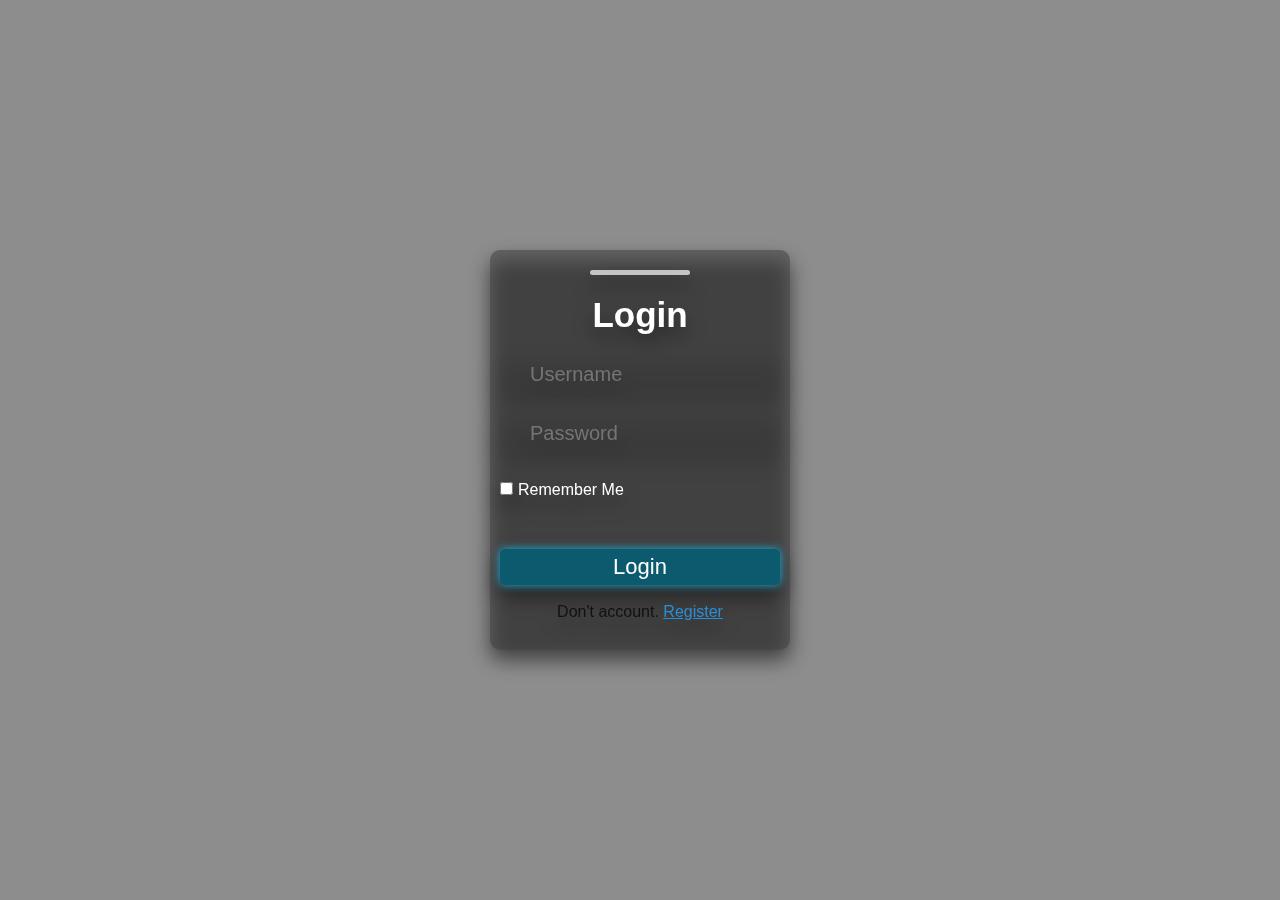
<file: index.html>
<!DOCTYPE html>
<html lang="en">
<head>
	<meta charset="UTF-8">
	<meta name="viewport" content="width=device-width, initial-scale=1.0">
	<title>Login Form</title>
	<link rel="stylesheet" href="style.css">
	<link rel="stylesheet" href="https://site-assets.fontawesome.com/releases/v6.4.0/css/all.css">
	<link rel="stylesheet" href="https://site-assets.fontawesome.com/releases/v6.4.0/css/sharp-solid.css">
	<link rel="stylesheet" href="https://site-assets.fontawesome.com/releases/v6.4.0/css/sharp-regular.css">
	<link rel="stylesheet" href="https://site-assets.fontawesome.com/releases/v6.4.0/css/sharp-light.css">
</head>
<body>
	<div class="bgL">
		<form>
			<center>
				<div class="forw"></div>
				<h1>Login </h1>
			</center>
			
			<div class="Pre">
				<div class="Pab" style="top: 21px!important; left: 10px;">
					<i class=" fa-solid fa-user " ></i><br>
				</div>
				<input class="inputF" type="text" placeholder="Username">
			</div>
			<div class="Pre">
				<div class="Pab" style="left: 10px; top: 4px;"><br>
					<i class="Pab fa-solid fa-lock " style=""></i>
				</div>
				<input class="inputF" type="password" placeholder="Password">
			</div>
			<div class="Pre none">
				<div class="Pab" style="left: 10px; top: 20px;">
					<i class="Pab fa-solid fa-lock " style=""></i>
				</div>
				<input class="inputF" type="password" placeholder="Password(again)">
			</div><br>
			<input type="checkbox" id="check"><label for="check">Remember Me</label>
			<div class="m-t"></div>

			<input type="submit" value="Login"><br>
			<center><p>Don't account. <a href="register.html">Register</a></p></center>

		</form>
	</div>
</body>
</html>
</file>
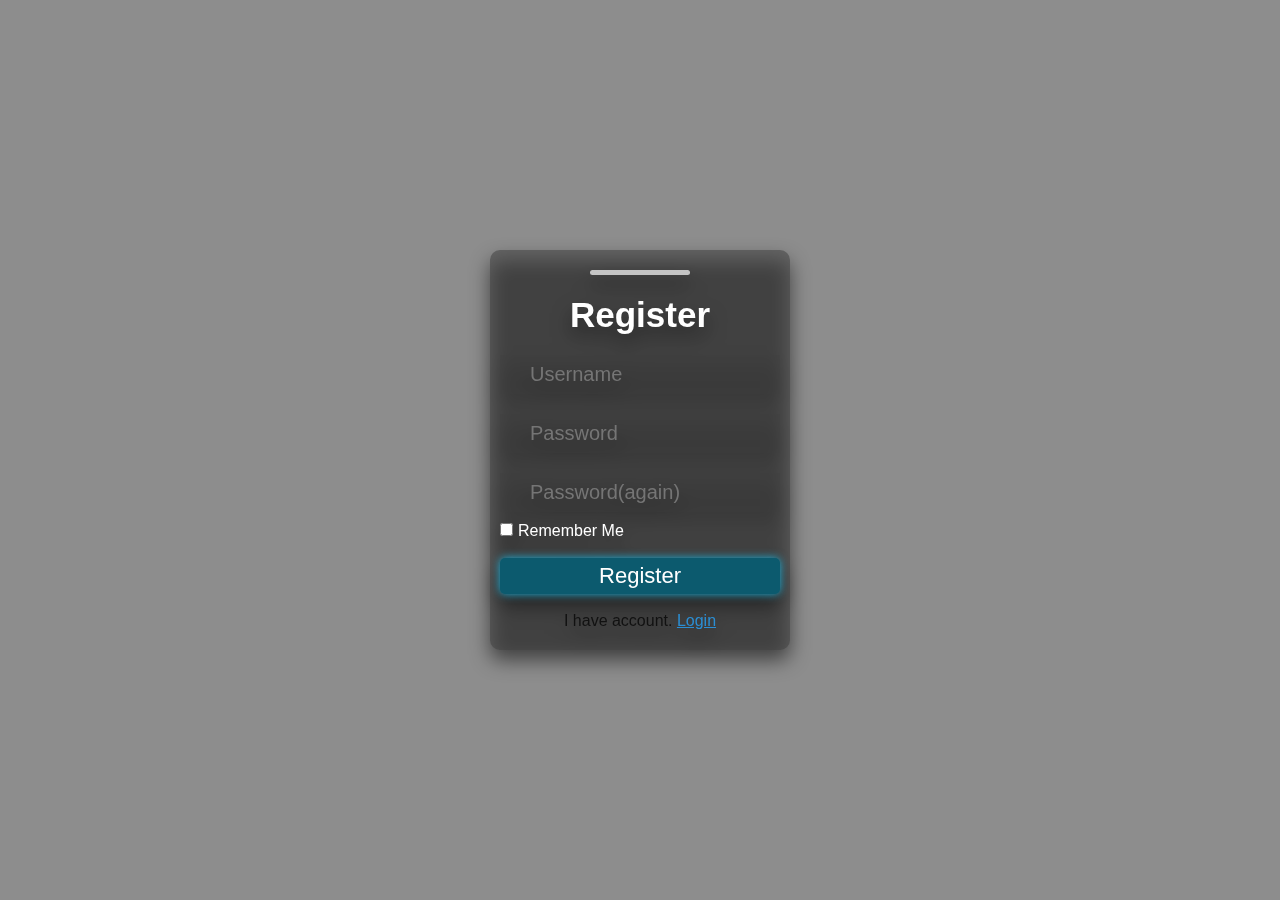
<file: register.html>
<!DOCTYPE html>
<html lang="en">
<head>
	<meta charset="UTF-8">
	<meta name="viewport" content="width=device-width, initial-scale=1.0">
	<title>Login Form</title>
	<link rel="stylesheet" href="style.css">
	<link rel="stylesheet" href="https://site-assets.fontawesome.com/releases/v6.4.0/css/all.css">
	<link rel="stylesheet" href="https://site-assets.fontawesome.com/releases/v6.4.0/css/sharp-solid.css">
	<link rel="stylesheet" href="https://site-assets.fontawesome.com/releases/v6.4.0/css/sharp-regular.css">
	<link rel="stylesheet" href="https://site-assets.fontawesome.com/releases/v6.4.0/css/sharp-light.css">
</head>
<body>
	<div class="bgL">
		<form>
			<center>
				<div class="forw"></div>
				<h1>Register </h1>
			</center>
			
			<div class="Pre">
				<div class="Pab" style="top: 21px!important; left: 10px;">
					<i class=" fa-solid fa-user " ></i><br>
				</div>
				<input class="inputF" type="text" placeholder="Username">
			</div>
			<div class="Pre">
				<div class="Pab" style="left: 10px; top: 4px;"><br>
					<i class="Pab fa-solid fa-lock " style=""></i>
				</div>
				<input class="inputF" type="password" placeholder="Password">
			</div>
			<div class="Pre ">
				<div class="Pab" style="left: 10px; top: 20px;">
					<i class="Pab fa-solid fa-lock " style=""></i>
				</div>
				<input class="inputF" type="password" placeholder="Password(again)">
			</div>
			<input type="checkbox" id="check"><label for="check">Remember Me</label>
			<br><br>
			<input type="submit" value="Register"><br>
			<center><p>I have account. <a href="index.html">Login</a></p></center>

		</form>
	</div>
</body>
</html>
</file>
<file: style.css>
*{
	padding: 0;margin: 0;box-sizing: border-box;
	font-family: Arial, "Helvetica Neue", Helvetica, sans-serif;
}
body{
	background: url("https://w.forfun.com/fetch/4a/4acb9496c523e9107e02f6ef58aa8c66.jpeg");
	background-size: cover;
	background-repeat: no-repeat;
	width: 100%;
	height: 100vh;
	background-position: center;
	position: relative;
}
.bgL{
	position: absolute;
	top: 0;
	width: 100%;
	height: 100vh;
	background: #00000072;
	display: flex;
	justify-content: center;align-items: center;
}
form{
	width: 300px;
	height: 400px;
	filter: drop-shadow(0 10px 10px  );
	background: #4040408A;
	border-radius: 10px;
	padding: 10px;
}
.forw{
	width: 100px;
	height: 5px;
	border-radius: 15px;
	background: #C4C4C4FF;
	margin: 10px;
}
h1{
	color: #fff;
	line-height: 60px;
	font-size: 35px;
}
.inputF {
	padding: 8px 10px 8px 30px;
	font-size: 20px;
	margin: 10px 0;
	outline: none;
	width: 100%;
	background: #40404045;
	border:none;
	color: #fff;
}
input[type="submit"]{
	background: #0C5A6EFF;
	display: block;
	padding: 5px 20px;
	border:none;
	width: 100%;
	cursor: pointer;
	color: #fff;
	filter: drop-shadow(0 0 5px #20B4DEFF);
	font-size: 22px;
	border-radius: 5px;
	transition: .5s ease;
}
input[type="submit"]:hover{
	filter: drop-shadow(0 0 15px #20B4DEFF);

}
.Pre{
	position: relative;
}
.Pab{
	position: absolute;
}
i{
	color: #fff;
}
label{
	margin-left: 5px;
	color: #fff;
	cursor: pointer;
}
p{
	color: #111;
}
p a{
	color: #2B8ED3FF;
}
.none{
	display: none;
}
.m-t{
	margin-top: 50px!important;
}
</file>
